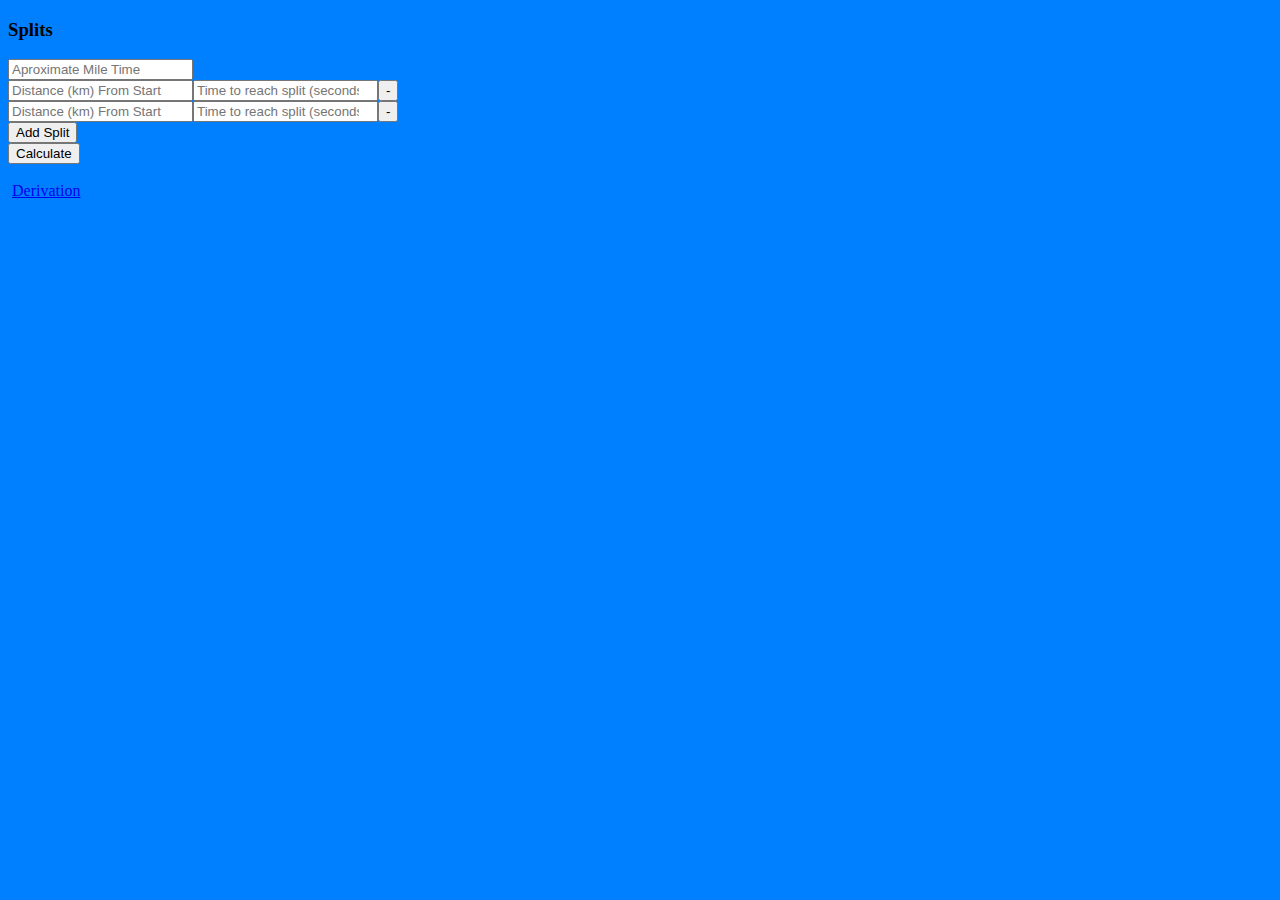
<file: index.html>
<!DOCTYPE html>
<html lang="en-US">

<head>
    <meta charset="UTF-8">
    <meta name="viewport" content="width=device-width, initial-scale=1">
    <title>Race Split</title>
    <link rel="stylesheet" href="css/style.css">
</head>

<body>

<h3 id="po">Splits</h3>
<input id = "mile_time" min=0 placeholder="Aproximate Mile Time" type="number" />

<div id="base_splits">
</div>

<div id = "buttons">
  <input type="submit" value="Add Split" onclick="add_split()">
  <br>
  <input type="submit" value="Calculate" onclick="calculate()">
</div>

<p id="result"> </p>

<a href="Perfectly_Paced_Race_Pace_Derivation.pdf">Derivation</a>

<script src="js/script.js"></script>

</body>

<body>

</body>

</html>
</file>
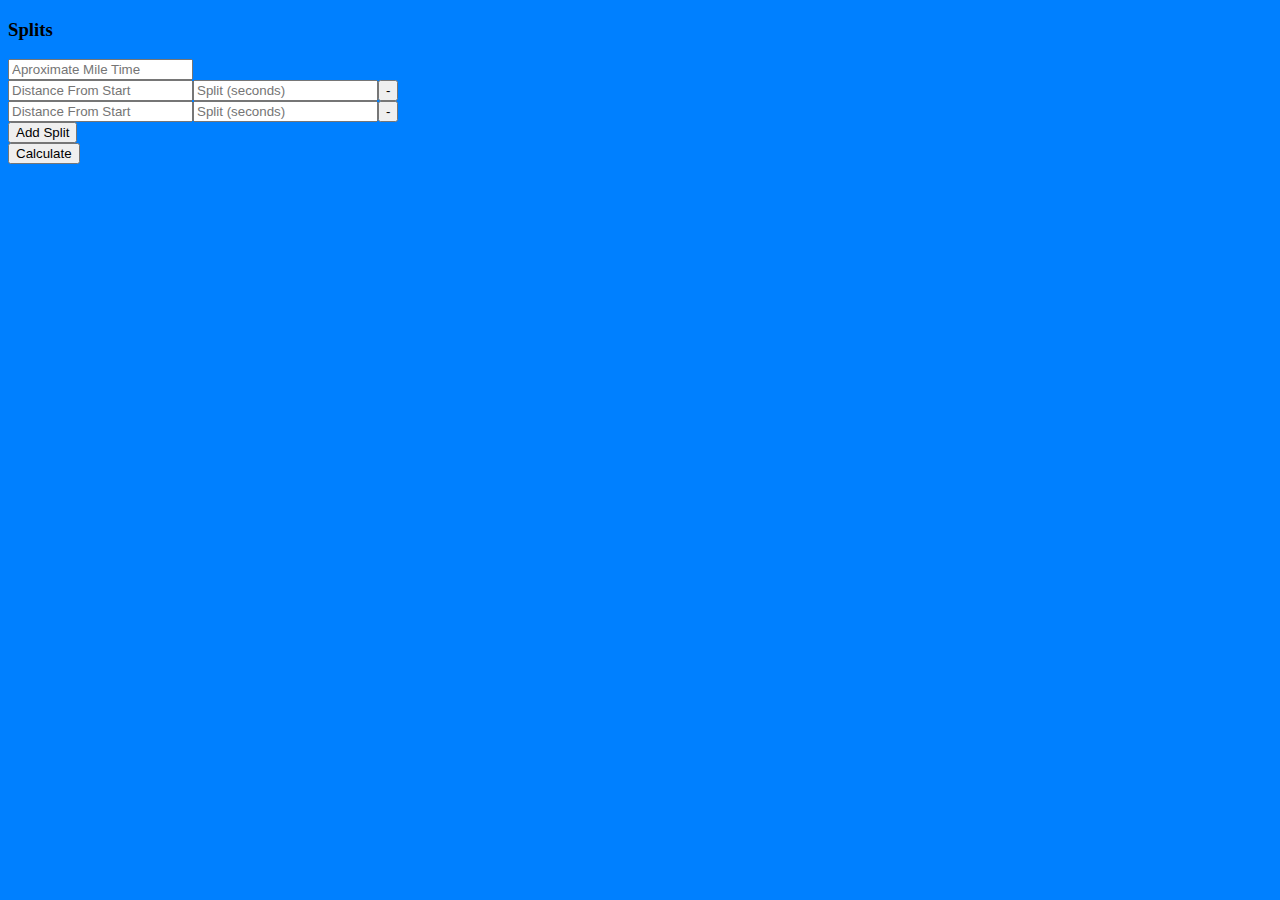
<file: Desktop/src/race_splits/index.html>
<!DOCTYPE html>
<html lang="en-US">

<head>
    <meta charset="UTF-8">
    <meta name="viewport" content="width=device-width, initial-scale=1">
    <title>Race Split</title>
    <link rel="stylesheet" href="css/style.css">
</head>

<body>

<h3 id="po">Splits</h3>
<input id = "mile_time" min=0 placeholder="Aproximate Mile Time" type="number" />

<div id="base_splits">
</div>

<div id = "buttons">
  <input type="submit" value="Add Split" onclick="add_split()">
  <br>
  <input type="submit" value="Calculate" onclick="calculate()">
</div>


<p id="result"> </p>

<script src="js/script.js"></script>

</body>


<body>


</body>

</html>
</file>
<file: css/style.css>
body {
    background-color: #0080ff;
}

h1 {
    color: #fff;
    font-family: Arial, Helvetica, sans-serif;
}

p {
  display: inline-block;
}
</file>
<file: Desktop/src/race_splits/css/style.css>
body {
    background-color: #0080ff;
}

h1 {
    color: #fff;
    font-family: Arial, Helvetica, sans-serif;
}

p {
  display: inline-block;
}
</file>
